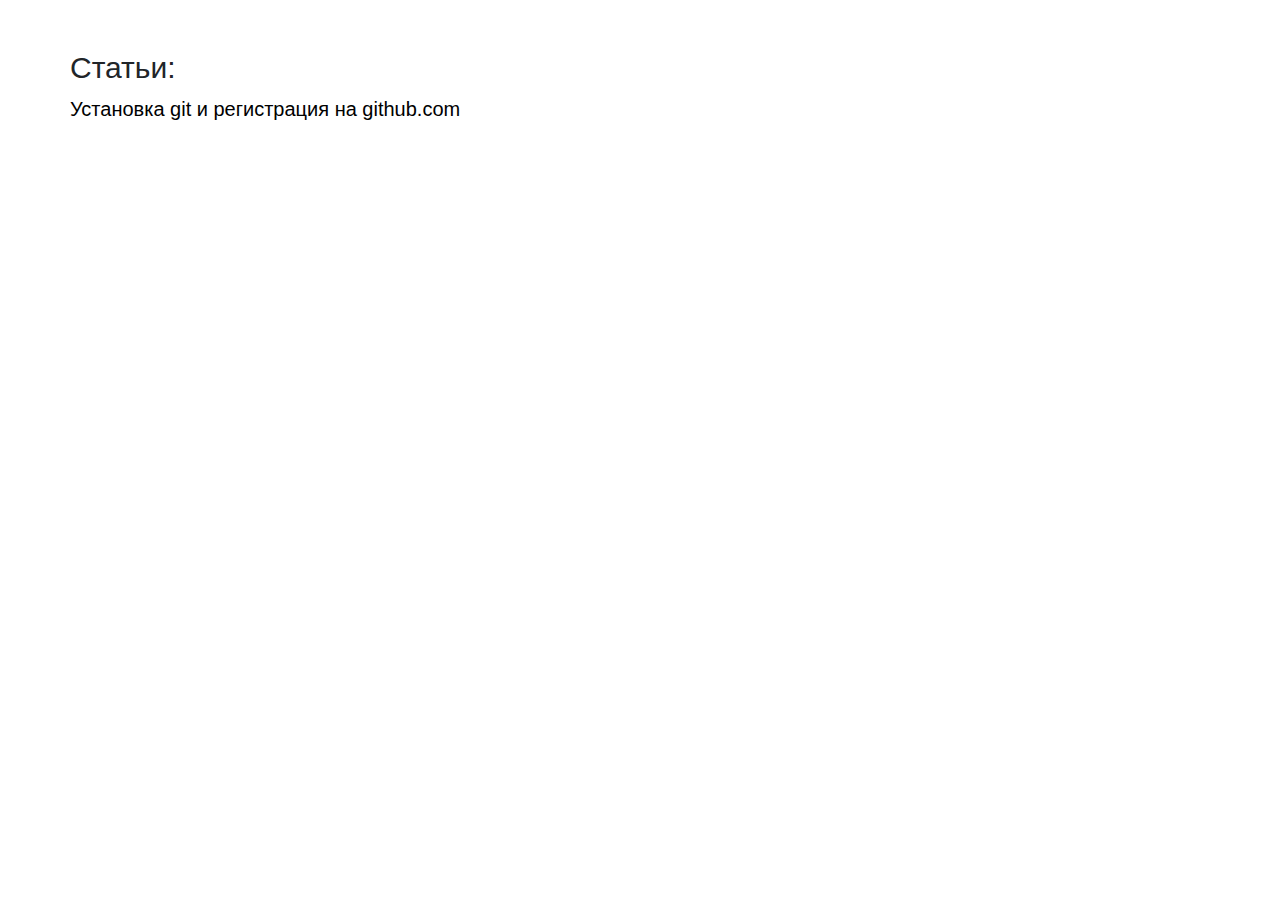
<file: index.html>
<!DOCTYPE html>
<html lang="en">
<head>
	<meta charset="UTF-8">
	<title>Хакеры недоделанные - Главная</title>
	<link rel="stylesheet" href="css/style.css">
	<link rel="stylesheet" href="https://stackpath.bootstrapcdn.com/bootstrap/4.4.1/css/bootstrap.min.css" integrity="sha384-Vkoo8x4CGsO3+Hhxv8T/Q5PaXtkKtu6ug5TOeNV6gBiFeWPGFN9MuhOf23Q9Ifjh" crossorigin="anonymous">
	<link href="https://fonts.googleapis.com/css?family=Oswald&display=swap" rel="stylesheet">
</head>
<body>
	<section class="header_section">
		<h1 class="states">Статьи:</h1>
		<a href="states/git.html" class="states_h2">Установка git и регистрация на github.com</h2>
	</section>
</body>
</html>
</file>
<file: css/style.css>
.states {
	font-family: Helvetica;
	font-size: 30px;

}
.states_h2 {
	font-family: Helvetica;
	font-size: 20px;
	text-decoration: none;
	color: black;
}
.states_h2:hover {
	text-decoration: underline;
	transition: 1s;
}
.header_section {
	padding: 50px 70px;
}
.end {
	font-size: 25px;
	font-family: Helvetica;
	padding: 40px 50px;
	margin-top: 30px;
	text-decoration: none;
	color: black;
}
.git {
	padding: 100px;
	font-size: 20px;
	font-family: 'Oswald', sans-serif;
	width: 900px;
}
.git_h1 {
	font-size: 40px;
	font-weight: bold;
	font-family: 'Oswald', sans-serif;
}
.git_text b {
	font-size: 30px;
	margin-top: 100px;
	font-family: 'Oswald', sans-serif;
}
.git_text2 {
	margin-top: 50px;
}
.git_text3 {
	font-size: 30px;
	font-weight: bold;
}
.git_when a {
	font-size: 25px;
}
.git_when img {
	display: block;
}
</file>
